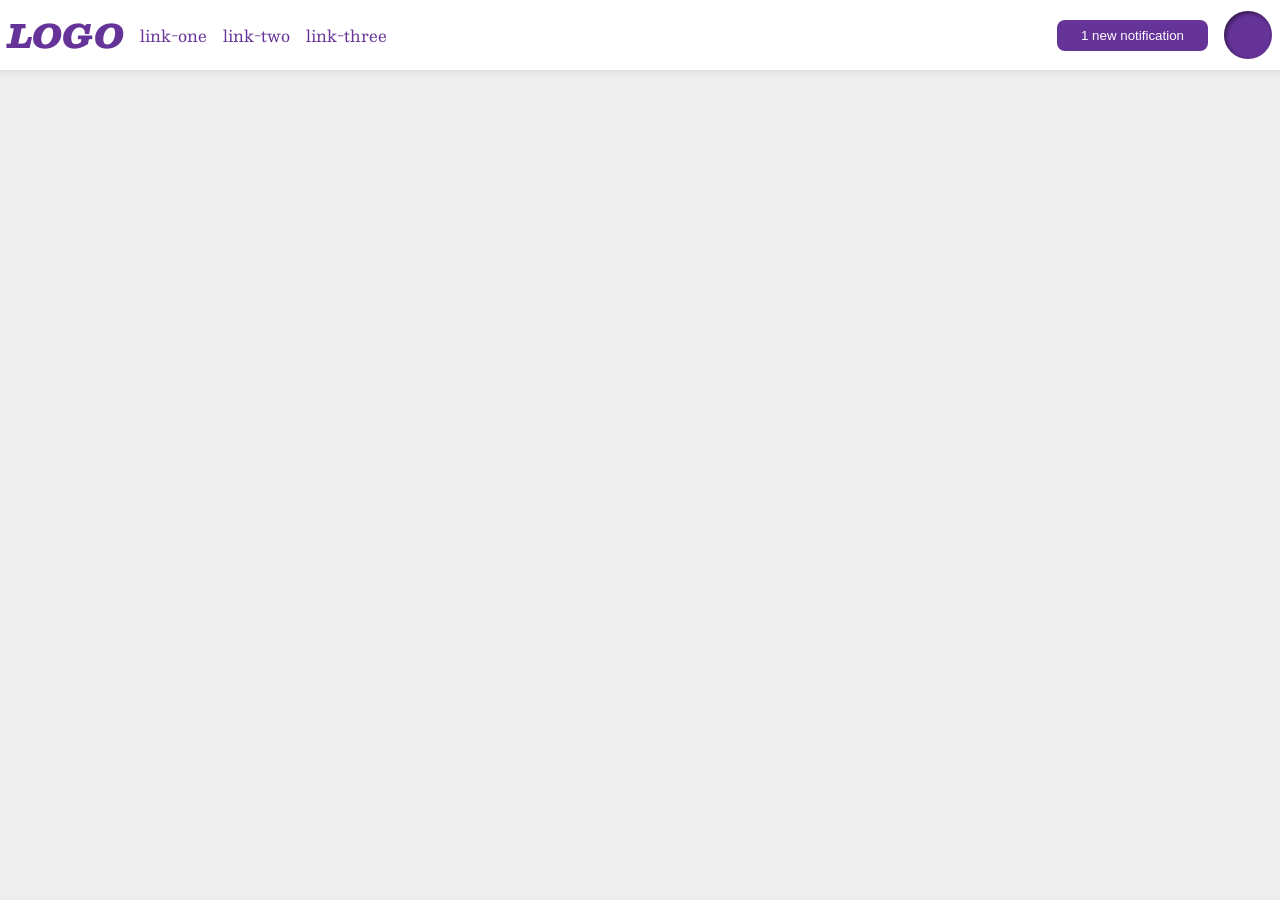
<file: foundations/flex/03-flex-header-2/index.html>
<!DOCTYPE html>
<html lang="en">
  <head>
    <meta charset="UTF-8">
    <meta http-equiv="X-UA-Compatible" content="IE=edge">
    <meta name="viewport" content="width=device-width, initial-scale=1.0">
    <title>Flex Header 2</title>
    <link rel="stylesheet" href="style.css">
  </head>
  <body>
    <div class="header">
      <div class="left">
        <div class="logo">
          LOGO
        </div>
        <ul class="links">
          <li><a href="https://google.com">link-one</a></li>
          <li><a href="https://google.com">link-two</a></li>
          <li><a href="https://google.com">link-three</a></li>
        </ul>
      </div>
      <div class="right">
        <button class="notifications">
          1 new notification
        </button>
        <div class="profile-image"></div>
      </div>
    </div>
  </body>
</html>
</file>
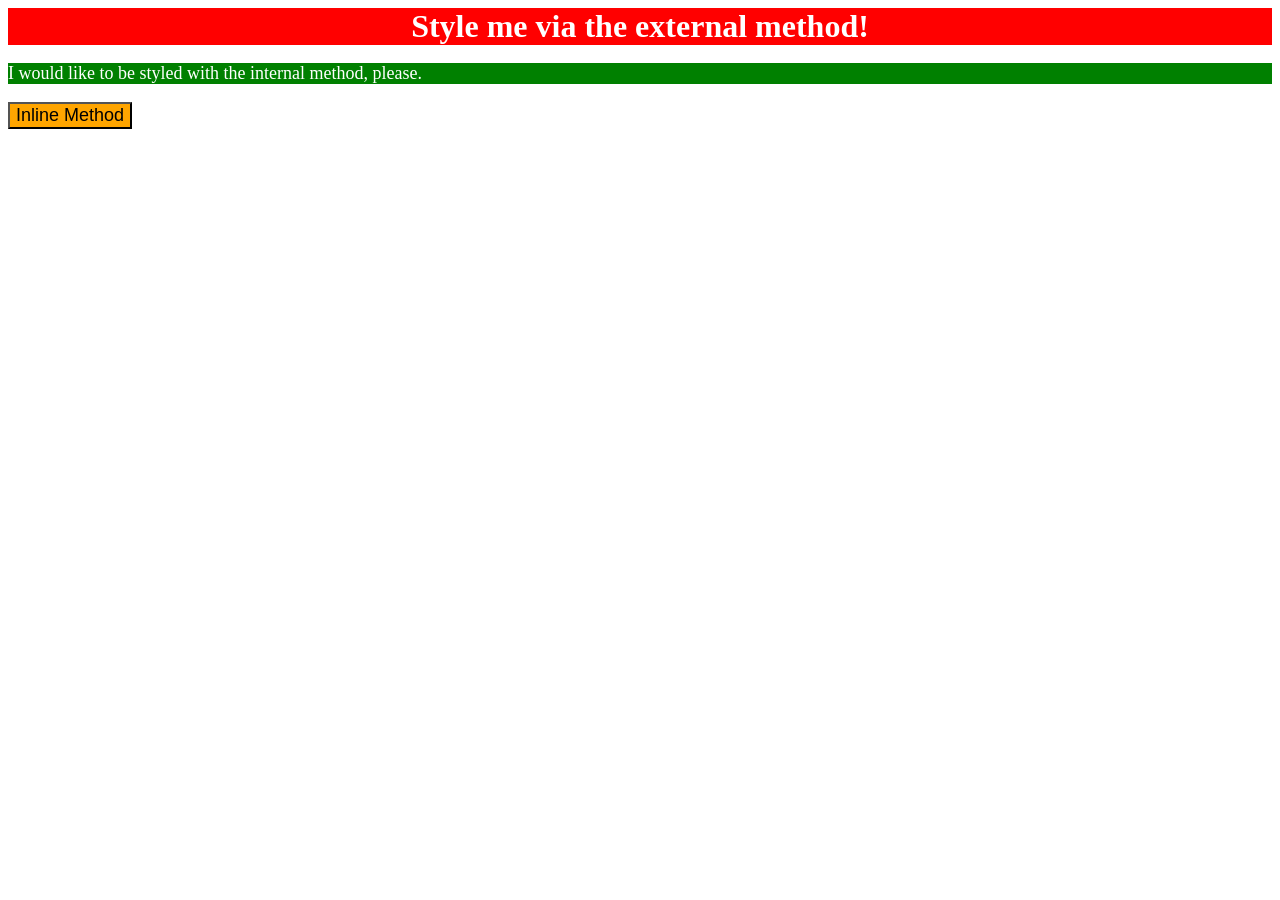
<file: foundations/intro-to-css/01-css-methods/index.html>
<!DOCTYPE html>
<html lang="en">
  <head>
    <link href="style.css" rel="stylesheet">
    <meta charset="UTF-8">
    <meta http-equiv="X-UA-Compatible" content="IE=edge">
    <meta name="viewport" content="width=device-width, initial-scale=1.0">
    <title>Methods for Adding CSS</title>
    <style>
    p{
      background-color: green;
      color:white;
      font-size:18px;

    }
    </style>
  </head>
  <body>
    <div>Style me via the external method!</div>
    <p>I would like to be styled with the internal method, please.</p>
    <button style= "background-color:orange;  font-size:18px;">Inline Method</button>
  </body>
</html>
</file>
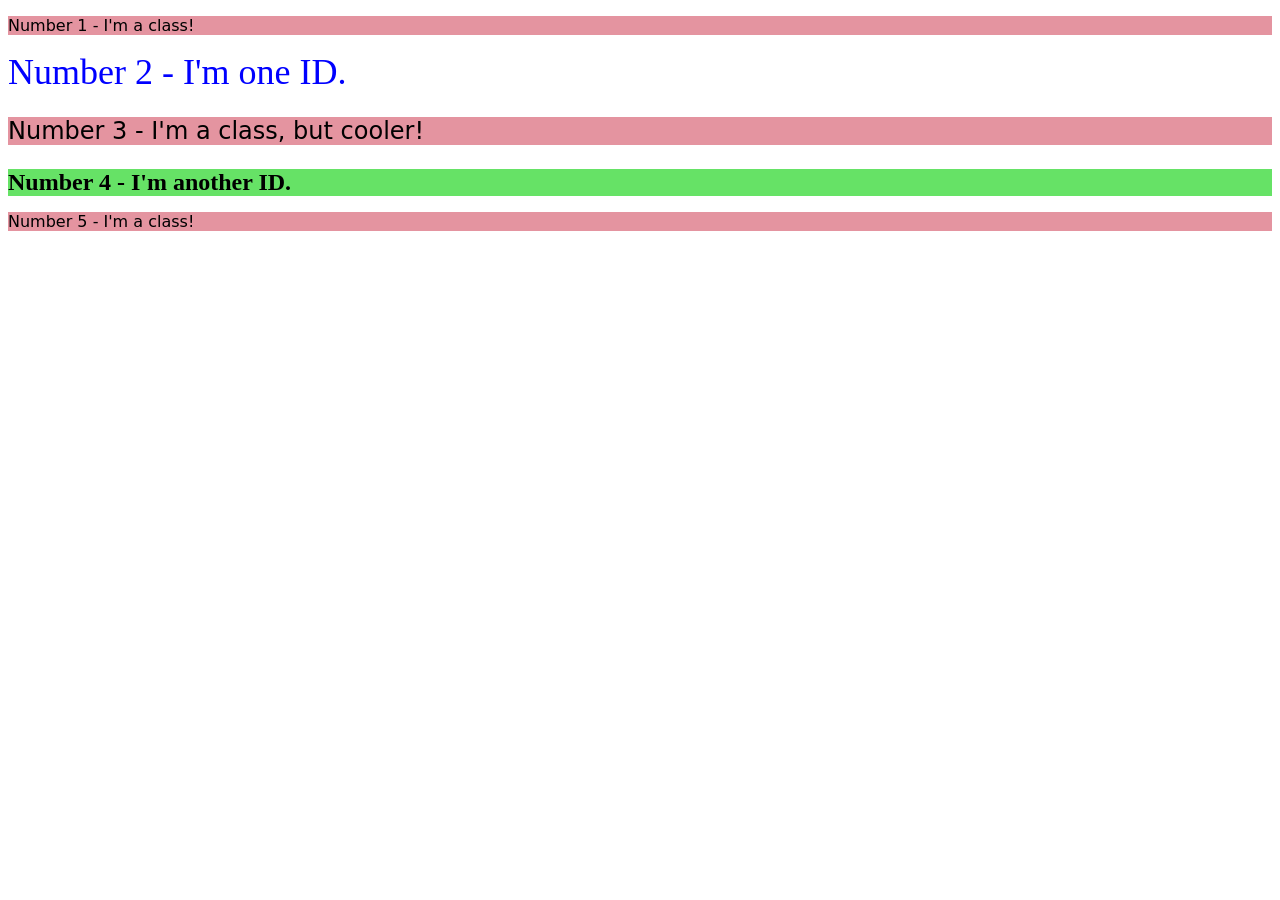
<file: foundations/intro-to-css/02-class-id-selectors/index.html>
<!DOCTYPE html>
<html lang="en">
  <head>
    <meta charset="UTF-8">
    <meta http-equiv="X-UA-Compatible" content="IE=edge">
    <meta name="viewport" content="width=device-width, initial-scale=1.0">
    <title>Class and ID Selectors</title>
    <link rel="stylesheet" href="style.css">
  </head>
  <body>
    
    <p class="paragraph">Number 1 - I'm a class!</p>
    <div id="id-paragraph">Number 2 - I'm one ID.</div>
    <p class="paragraph new-text">Number 3 - I'm a class, but cooler!</p>
    <div id="id-second" >Number 4 - I'm another ID.</div>
    <p class="paragraph ">Number 5 - I'm a class!</p>
  </body>
</html>
</file>
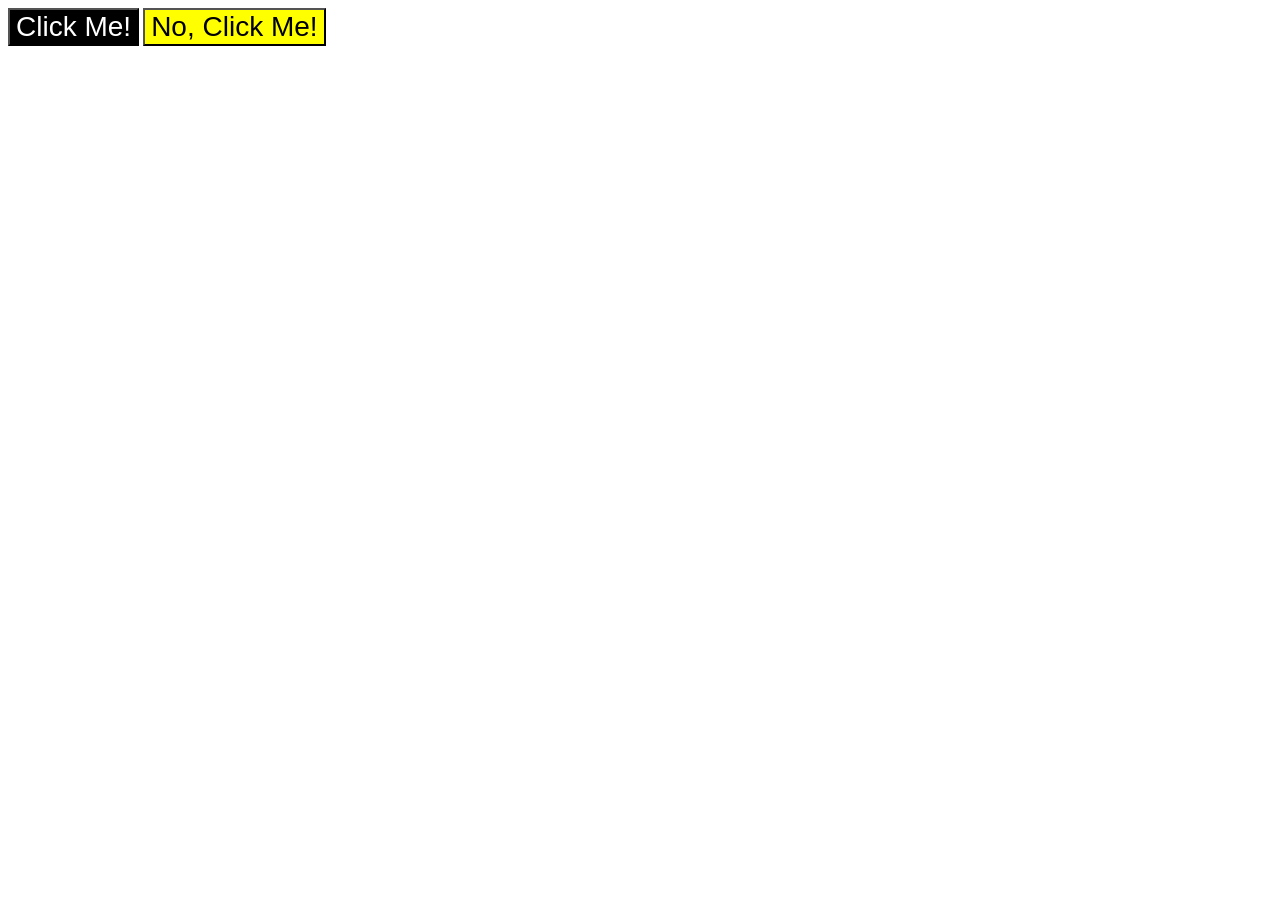
<file: foundations/intro-to-css/03-grouping-selectors/index.html>
<!DOCTYPE html>
<html lang="en">
  <head>
    <meta charset="UTF-8">
    <meta http-equiv="X-UA-Compatible" content="IE=edge">
    <meta name="viewport" content="width=device-width, initial-scale=1.0">
    <title>Grouping Selectors</title>
    <link rel="stylesheet" href="style.css">
  </head>
  <body>
    <button class="click">Click Me!</button>
    <button class="no-click">No, Click Me!</button>
  </body>
</html>
</file>
<file: foundations/flex/03-flex-header-2/style.css>
/* this is some magical font-importing.  
you'll learn about it later. */
@import url('https://fonts.googleapis.com/css2?family=Besley:ital,wght@0,400;1,900&display=swap');

body {
  margin: 0;
  background: #eee;
  font-family: Besley, serif;
}

.header {
  background: white;
  border-bottom: 1px solid #ddd;
  box-shadow: 0 0 8px rgba(0,0,0,.1);
  justify-content: space-between;
  padding: 8px;
  display: flex;
}

.profile-image {
  background: rebeccapurple;
  box-shadow: inset 2px 2px 4px rgba(0,0,0,.5);
  border-radius: 50%;
  width: 48px;
  height: 48px;
}

.logo {
  color: rebeccapurple;
  font-size: 32px;
  font-weight: 900;
  font-style: italic;
}

button {
  border: none;
  border-radius: 8px;
  background: rebeccapurple;
  color: white;
  padding: 8px 24px;
}

a {
  /* this removes the line under our links */
  text-decoration: none;
  color: rebeccapurple;
}

ul {
  list-style-type: none;
  display: flex;
  margin: 0;
  padding: 0;
  gap: 16px;
}    

.left, .right {
  display: flex;
  align-items: center;
  gap: 16px;
}
</file>
<file: foundations/intro-to-css/01-css-methods/style.css>
div {
    background-color: red;
    color: white;
    font-size: 32px;
    text-align: center;
    font-weight: bold;
}
</file>
<file: foundations/intro-to-css/02-class-id-selectors/style.css>
/* Add CSS Styling */

.paragraph{
    background-color: rgb(228, 148, 160);
    font-family: Verdana, "DejaVu Sans", sans-serif;
}

#id-paragraph{
    color: blue;
    font-size: 36px;
}

.new-text {
    font-size: 24px;
}

#id-second{
    background-color: rgb(102, 226, 102);
    font-size: 24px;
    font-weight: bold;
}







/*.even{
    color: blue;
    font-size: 36;
}

.second-even{
    color: lightgreen;
    font-size: 24px;
}

#odd-numbers {
    font-size: 24;

}
</file>
<file: foundations/intro-to-css/03-grouping-selectors/style.css>
/* Add CSS Styling */

.click,
.no-click  {
    font-size: 28px;
    font-family: Helvetica,'Times New Roman', sans-serif;
}

.click {
    background-color: black;
    color: white;
}

.no-click {
    background-color: yellow;
}
</file>
